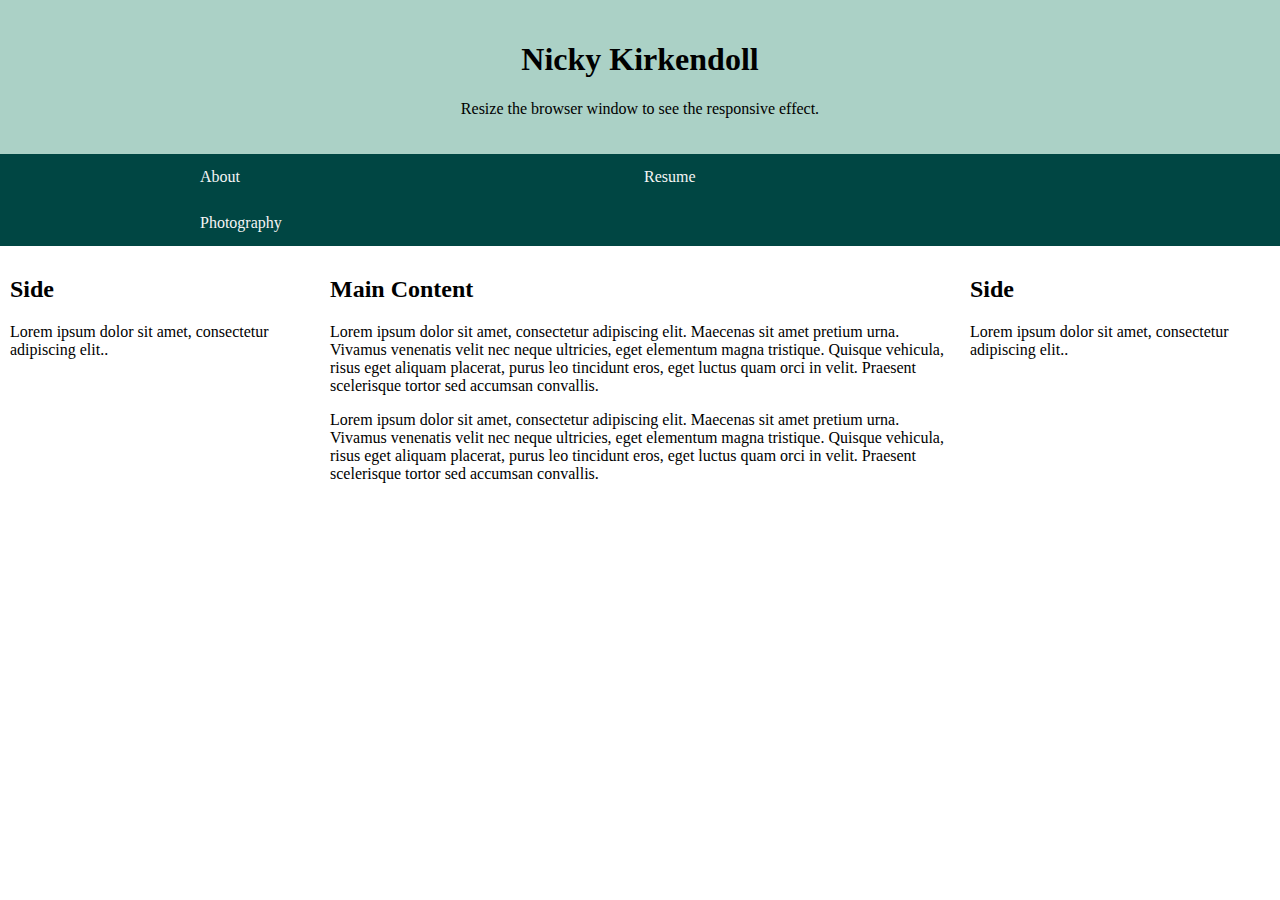
<file: index.html>
<!doctype html>
<html lang="en">
  <head>
    <meta charset="utf-8">
    <meta name="viewport" content="width=device-width, initial-scale=1">
    <link href="https://cdn.jsdelivr.net/npm/bootstrap@5.0.2/dist/css/bootstrap.min.css" rel="stylesheet" integrity="sha384-EVSTQN3/azprG1Anm3QDgpJLIm9Nao0Yz1ztcQTwFspd3yD65VohhpuuCOmLASjC" crossorigin="anonymous">
    <link rel="stylesheet" href="styles.css">
    <title>Nicole Kirkendoll</title>
  </head>
  <body>
    <div class="header">
        <h1>Nicky Kirkendoll</h1>
        <p>Resize the browser window to see the responsive effect.</p>
      </div>
      
      <div class="topnav">
        <a href="main.html">About</a>
        <a href="NK Front End Develop.pdf">Resume</a>
        <a href="photos.html">Photography</a>
      </div>
      
      <div class="row">
        <div class="column side">
          <h2>Side</h2>
          <p>Lorem ipsum dolor sit amet, consectetur adipiscing elit..</p>
        </div>
        
        <div class="column middle">
          <h2>Main Content</h2>
          <p>Lorem ipsum dolor sit amet, consectetur adipiscing elit. Maecenas sit amet pretium urna. Vivamus venenatis velit nec neque ultricies, eget elementum magna tristique. Quisque vehicula, risus eget aliquam placerat, purus leo tincidunt eros, eget luctus quam orci in velit. Praesent scelerisque tortor sed accumsan convallis.</p>
          <p>Lorem ipsum dolor sit amet, consectetur adipiscing elit. Maecenas sit amet pretium urna. Vivamus venenatis velit nec neque ultricies, eget elementum magna tristique. Quisque vehicula, risus eget aliquam placerat, purus leo tincidunt eros, eget luctus quam orci in velit. Praesent scelerisque tortor sed accumsan convallis.</p>
        </div>
        
        <div class="column side">
          <h2>Side</h2>
          <p>Lorem ipsum dolor sit amet, consectetur adipiscing elit..</p>
        </div>
      </div>
        
      
    

    <script src="https://cdn.jsdelivr.net/npm/bootstrap@5.0.2/dist/js/bootstrap.bundle.min.js" integrity="sha384-MrcW6ZMFYlzcLA8Nl+NtUVF0sA7MsXsP1UyJoMp4YLEuNSfAP+JcXn/tWtIaxVXM" crossorigin="anonymous"></script>
       
</body>
</html>
</file>
<file: styles.css>
* {
    box-sizing: border-box;
  }
  
  body {
    margin: 0;
  }
  
  /* Style the header */
  .header {
    background-color: #abd1c6;
    padding: 20px;
    text-align: center;
  }
  
  /* Style the top navigation bar */
  .topnav {
    overflow: hidden;
    background-color: #004643;
    color: e16162;
  }
  
  /* Style the topnav links */
  .topnav a {
    float: center;
    display: inline-block;
    color: whitesmoke;
    text-align: center bold;
    padding: 14px 200px;
    text-decoration: none;
  }
  
  /* Change color on hover */
  .topnav a:hover {
    color: #e16162;
  }
  
  /* Create three unequal columns that floats next to each other */
  .column {
    float: left;
    padding: 10px;
  }
  
  /* Left and right column */
  .column.side {
    width: 25%;
  }
  
  /* Middle column */
  .column.middle {
    width: 50%;
  }
  
  /* Clear floats after the columns */
  .row:after {
    content: "";
    display: table;
    clear: both;
  }
  
  /* Responsive layout - makes the three columns stack on top of each other instead of next to each other */
  @media screen and (max-width: 600px) {
    .column.side, .column.middle {
      width: 100%;
    }
  }
</file>
